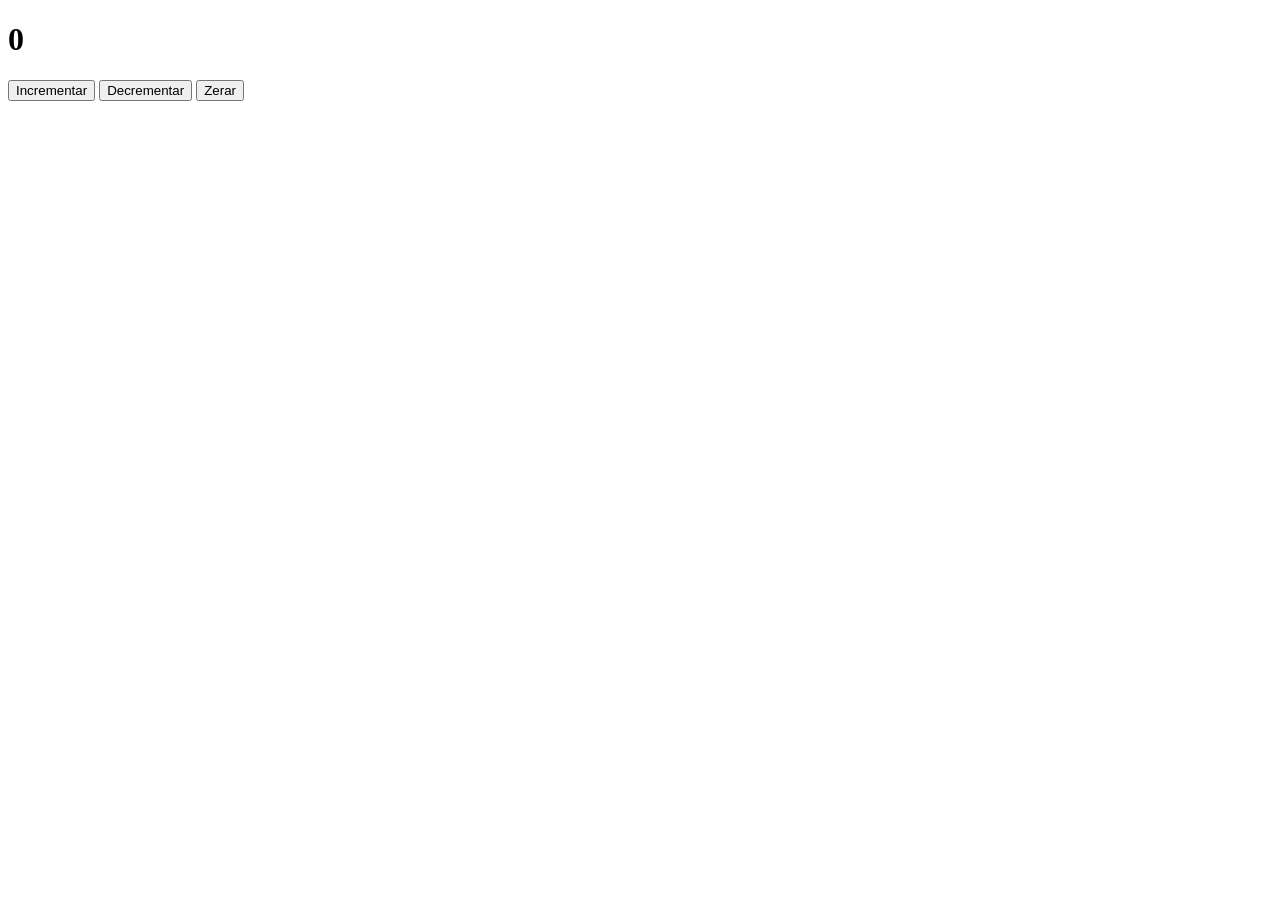
<file: exercicio 1 - contador/index.html>
<!DOCTYPE html>
<html lang="pt-BR">
<head>
  <meta charset="UTF-8">
  <title>Contador</title>
</head>
<body>

  <h1 id="numero">0</h1>

  <button id="incrementar">Incrementar</button>
  <button id="decrementar">Decrementar</button>
  <button id="zerar">Zerar</button>

  <script src="script.js"></script>
</body>
</html>
</file>
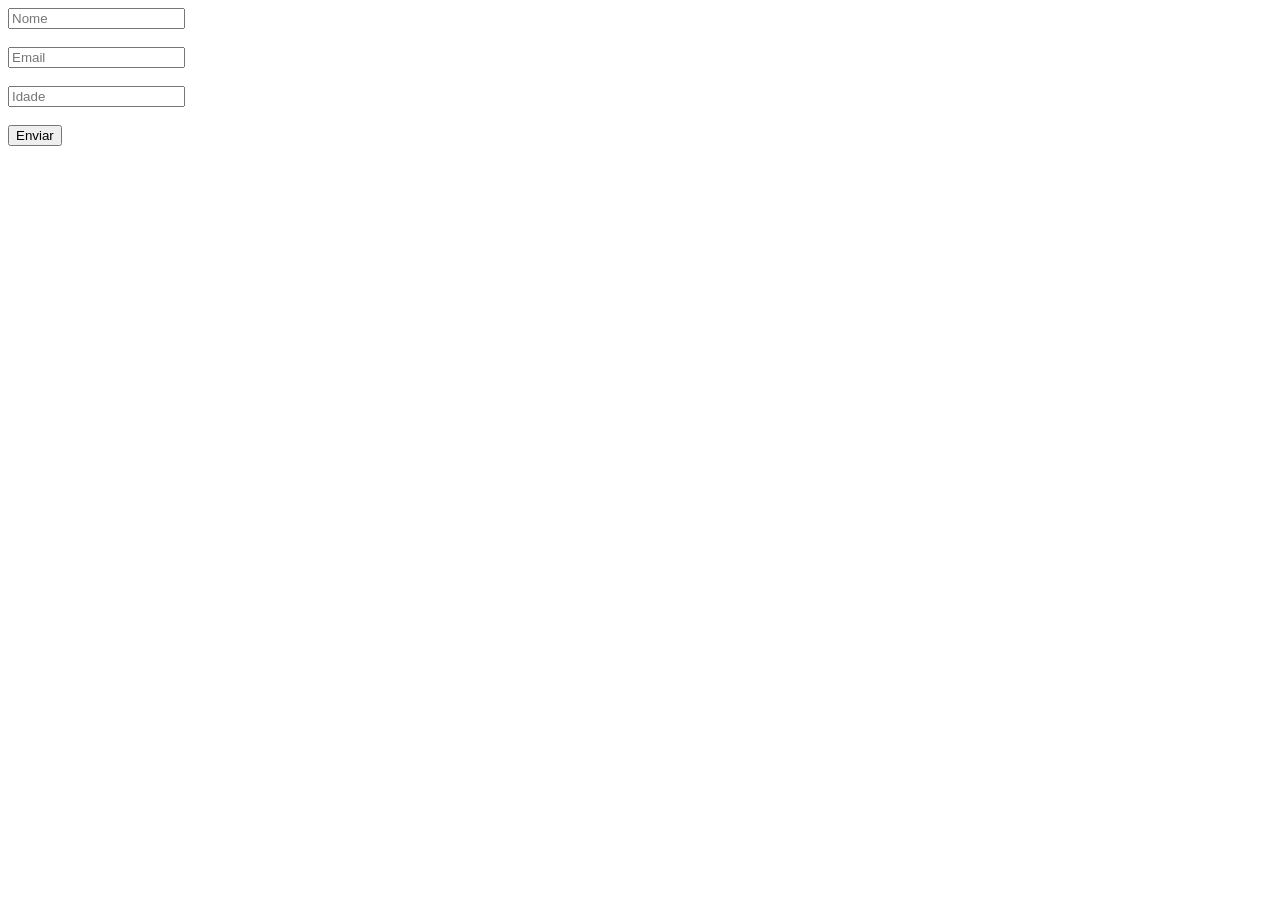
<file: exercicio 2 - validacao/validacao.html>
<!DOCTYPE html>
<html lang="pt-BR">
<head>
  <meta charset="UTF-8">
  <title>Validação de Formulário</title>
</head>
<body>

  <form id="formulario">
    <input type="text" id="nome" placeholder="Nome"><br><br>
    <input type="text" id="email" placeholder="Email"><br><br>
    <input type="number" id="idade" placeholder="Idade"><br><br>
    
    <button type="submit">Enviar</button>
  </form>

  <p id="erro"></p>

  <script src="validacao.js"></script>
</body>
</html>
</file>
